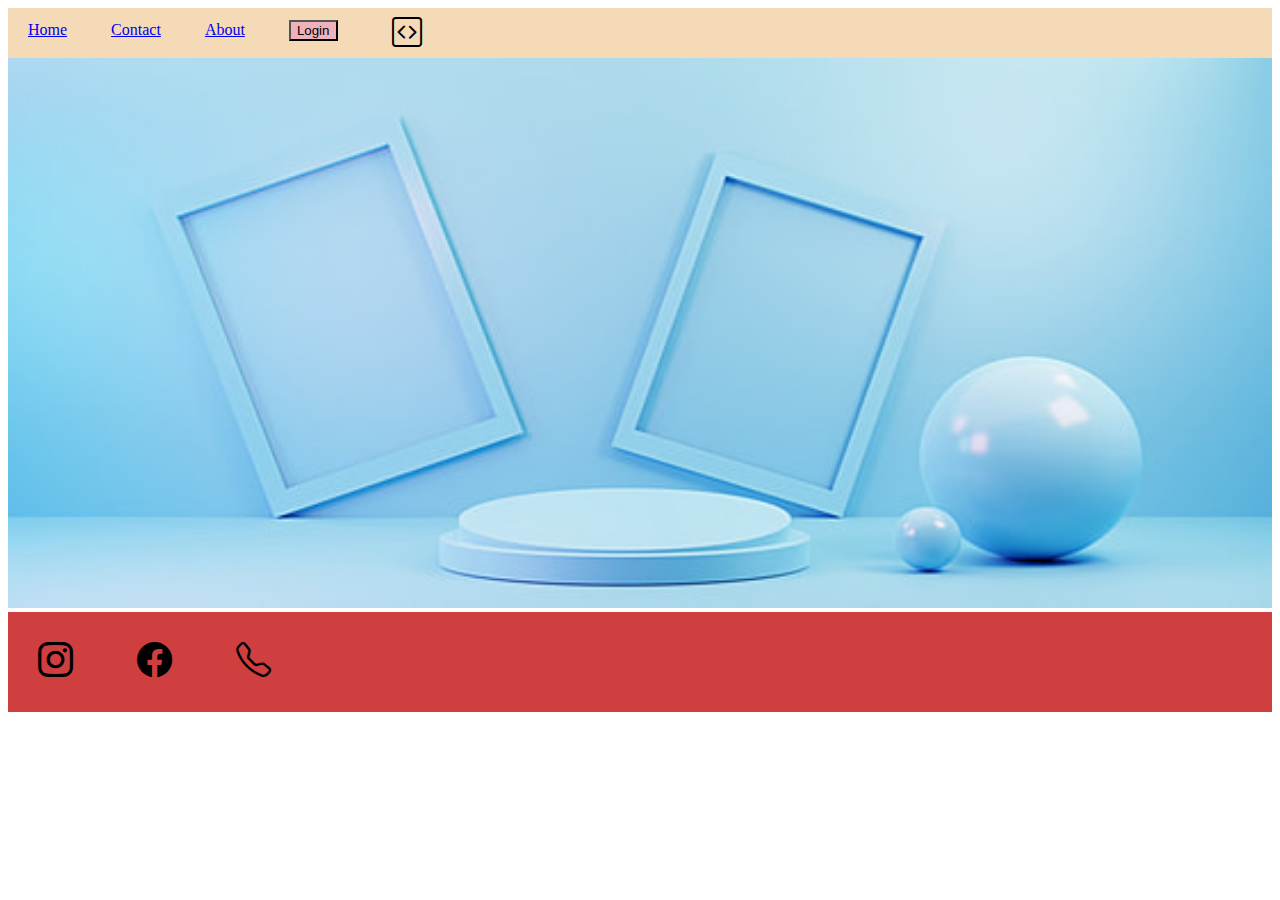
<file: index.html>
<!-- task
  create a header(contain navigation links(home, contact, about, login(button), logo): link all the navigation item to respective webpages.
  create a login form (email, pwd, necessary information and style it)
  create a footer having social media links, contact information
  create contact page and add contact information
   -->
<!DOCTYPE html>
<html lang="en">
  <head>
    <meta charset="UTF-8" />
    <meta http-equiv="X-UA-Compatible" content="IE=edge" />
    <meta name="viewport" content="width=device-width, initial-scale=1.0" />
    <title>Document</title>

    <link rel="stylesheet" href="./CSS/style.css" type="text/css"/>
    <link
      rel="stylesheet"
      href="https://cdn.jsdelivr.net/npm/bootstrap-icons@1.10.2/font/bootstrap-icons.css"
    />
  </head>
  <body>
    <div>
    <header>
      <nav>
        <a href="index.html" type="_blabk">Home</a>
        <a href="contact.html" type="_blabk">Contact</a>
        <a href="about.html" type="_blabk">About</a>
        <a href="login.html" type="_blank"><button id="login-btn">Login</button></a>
        <i class="bi bi-code-square" id="style-logo1"></i>
      </nav>
    </header>
    <main>
      <section>
        <img src="./Images/form-background.jpg" style="width:100%" height="550px"/>
      </section>
    </main>
    <footer>
        <a href="instagram.com"><i class="bi bi-instagram style-logo2"></i></a>
        <a href="facebook.com"><i class="bi bi-facebook style-logo2"></i></a>
        <a href="call.com"><i class="bi bi-telephone style-logo2"></i></a>
    </footer>
  </div>
  </body>
</html>
</file>
<file: CSS/style.css>
* {
  box-sizing: border-box;
}
header{
  background-color: rgb(245, 218, 184);
  /* width: 700px; */
  height: 50px;
}
a{
  margin-left: 20px;
  margin-right: 20px;
}
#login-btn{
  margin-right: 20px;
  background-color: rgb(239, 178, 188);
  cursor: pointer;
}
footer {
  background-color: rgb(207, 63, 63);
  /* width: 700px; */
  height: 100px;
}
.style-logo2{
  position: relative;
  font-size: 35px;
  top: 30px;
  margin: 10px;
  color: black;
}
#style-logo1 {
  position: relative;
  font-size: 30px;
  top: 8px;
  margin: 10px;
}
.style-div{
  background-color: rgb(244, 233, 235);
  width: 600px;
  height: 400px;
  border: 1px solid black;
  margin-left: auto;
  margin-right: auto;
}
input {
  margin-bottom: 10px;
  margin-top: 20px;
}
label {
  margin-left: 20px;
}
#submit-btn {
  margin-left: 250px;
  margin-top: 50px;
  background-color: plum;
  font-size: 15px;
  width: 85px;
  height: 35px;
  cursor: pointer;
  border-radius: 10px;
}
.style-header {
  width: 600px;
  border: 1px solid black;
  margin-left: auto;
  margin-right: auto;
}
.style-footer{
    width: 600px;
  border: 1px solid black;
  margin-left: auto;
  margin-right: auto;
  background-color: rgb(242, 123, 123);
}
#style-add{
    width: 400px;
    height: 25px;
}
.contact-logo{
    margin-left: 20px;
}
.about-img{
   width:597px;
   height: 317px;
}
</file>
